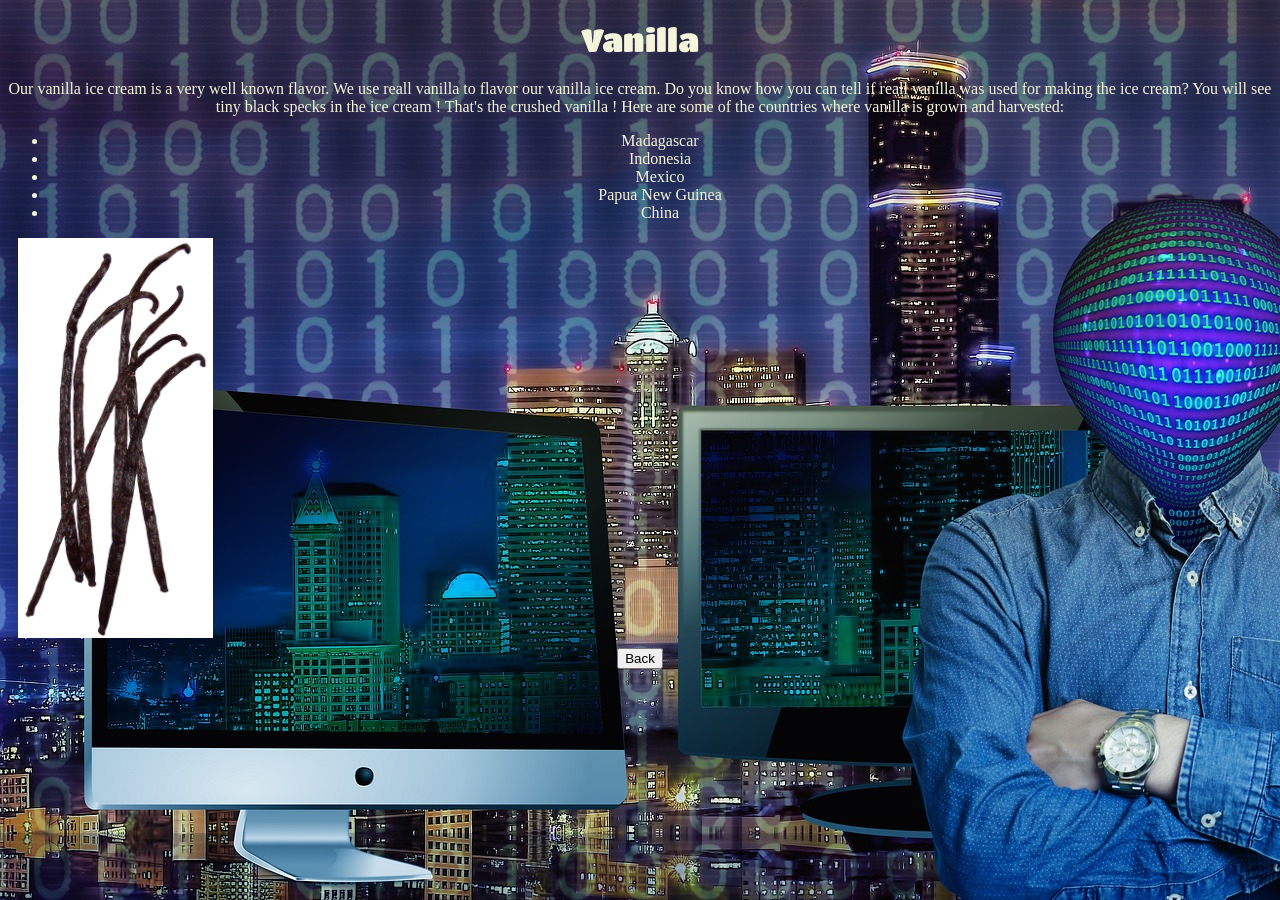
<file: vanilla.html>
<!DOCTYPE html>
<html lang="en">
<head>
    <meta charset="UTF-8">
    <meta name="viewport" content="width=device-width, initial-scale=1.0">
    <title>Vanilla</title>
    <link rel="stylesheet" href="style.css">
</head>
<body>
    
    <div class="container">
        <h1 class="title">Vanilla</h1>
        <div class="description">
            Our vanilla ice cream is a very well known flavor.
            We use reall vanilla to flavor our vanilla ice cream.
            Do you know how you can tell if reall vanilla was used for making the ice cream?
            You will see tiny black specks in the ice cream !  That's the crushed vanilla !
            Here are some of the countries where vanilla is grown and harvested:
            
            <ul>
                <li>Madagascar</li>
                <li>Indonesia</li>
                <li>Mexico</li>
                <li>Papua New Guinea</li>
                <li>China</li>
            </ul>

            <img src="img/vanilla.jpg">
               
            <a href="index.html"><button type="button">Back</button></a>

        </div>
    </div>

</body>
</html>
</file>
<file: style.css>
@import url('https://fonts.googleapis.com/css2?family=Cherry+Bomb+One&family=Titan+One&display=swap');

img{
    height: 400px;
    display: block;
    margin: 10px;
}

body{
    background-image: url("img/bg_001.jpg");
    text-align: center;
    color:beige;
}

a{
    text-decoration:none;
    color:rgb(245, 231, 220);

    background-color:beige;
}

.flavor-gallery {
    display: grid;
    grid-template-columns: repeat(3, 1fr);
    gap: 20px;
}

.flavor {
    text-align: center;
}

.flavor img {
    width: 100%;
    max-width: 200px;
    height: 150px;
    object-fit: cover;
    border-radius: 10px;
}

.flavor a {
    text-decoration: none;
    color: inherit;
}

.flavor p {
    font-weight: bold;
}
.title{
    font-family: "Titan One", sans-serif;
    font-weight: 400;
    font-style: normal;
}
.flavors {
    width: 70vw;
    display: flex;
    flex-wrap: wrap;
    justify-content: space-evenly;
    margin: auto;
}
.flavor {
    width: 30%;
    background-color: white;
    border-radius: 10px;
    padding: 20px;
    box-sizing: border-box;
    text-align: center;
    box-shadow: 0 0.5vw 1vw rgba(0, 0, 0, 0.233);
}
.flavor a {
    color: black;
    text-decoration: none;
}
</file>
